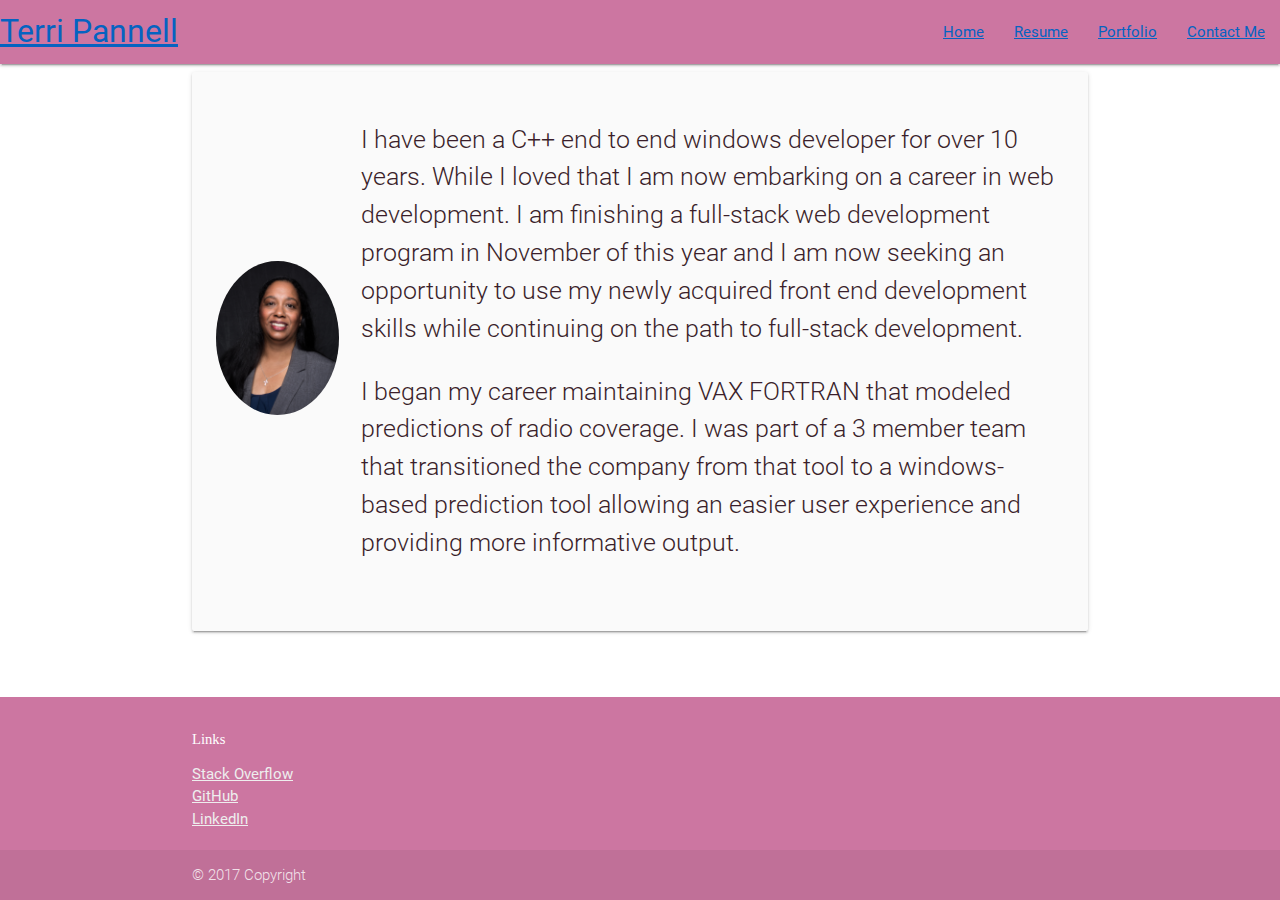
<file: index.html>
<!DOCTYPE html>
  <html>
    <head>
      <!--Import Google Icon Font-->
      <link href="https://fonts.googleapis.com/icon?family=Material+Icons" rel="stylesheet">
      <!--Import materialize.css-->
      <link type="text/css" rel="stylesheet" href="css/materialize.min.css"  media="screen,projection"/>
      <link type="text/css" rel="stylesheet" href="css/styles.css">

      <!--Let browser know website is optimized for mobile-->
      <meta name="viewport" content="width=device-width, initial-scale=1.0"/>
    </head>

    <body>
        <nav>
            <div class="nav-wrapper">
                <a href="#" class="brand-logo">Terri Pannell</a>
                <ul id="nav-mobile" class="right hide-on-med-and-down">
                    <li><a href="#">Home</a></li>
                    <li><a href="about.html">Resume</a></li>
                    <li><a href="portfolio.html">Portfolio</a></li>
                    <li><a href="contact.html">Contact Me</a></li>
                </ul>
            </div>
        </nav>
        <div class="container">

            <div class="col s12 m8 offset-m2 l6 offset-l3">
                <div class="card-panel grey lighten-5 z-depth-1">
                    <div class="row valign-wrapper">
                    <div class="col s2">
                        <img src="images/D05A7702.jpg" alt="" class="circle responsive-img"> 
                    </div>
                    <div class="col s10">
                        <span class="flow-text">
                        <p>I have been a C++ end to end windows developer for over 10 years.  While I loved that I am now embarking on a career
                        in web development.  I am finishing a full-stack web development program in November of this year and I am now seeking
                        an opportunity to use my newly acquired front end development skills while continuing on the path to full-stack development.</p>
                        <p>I began my career maintaining VAX FORTRAN that modeled predictions of radio coverage.  I was part of a 3 member team
                            that transitioned the company from that tool to a windows-based prediction tool allowing an easier user experience 
                            and providing more informative output.</p>
                        </span>
                    </div>
                </div>
            </div>
        </div>
    </div>
        <footer class="page-footer">
            <div class="container">
                <div class="row">
                    <div class="col s12">
                        <h5 class="white-text">Links</h5>
                        <ul>
                            <li><a class="grey-text text-lighten-3" href="https://stackoverflow.com/users/7949064/terri-pannell">Stack Overflow</a></li>
                            <li><a class="grey-text text-lighten-3" href="https://github.com/tbphokie">GitHub</a></li>
                            <li><a class="grey-text text-lighten-3" href="https://www.linkedin.com/in/terri-pannell/">LinkedIn</a></li>
                        </ul>
                    </div>
                </div>
            </div>
            <div class="footer-copyright">
                <div class="container">
                © 2017 Copyright
            </div>
        </footer>

      <!--Import jQuery before materialize.js-->
      <script type="text/javascript" src="https://code.jquery.com/jquery-3.2.1.min.js"></script>
      <script type="text/javascript" src="js/materialize.min.js"></script>
    </body>
  </html>
</file>
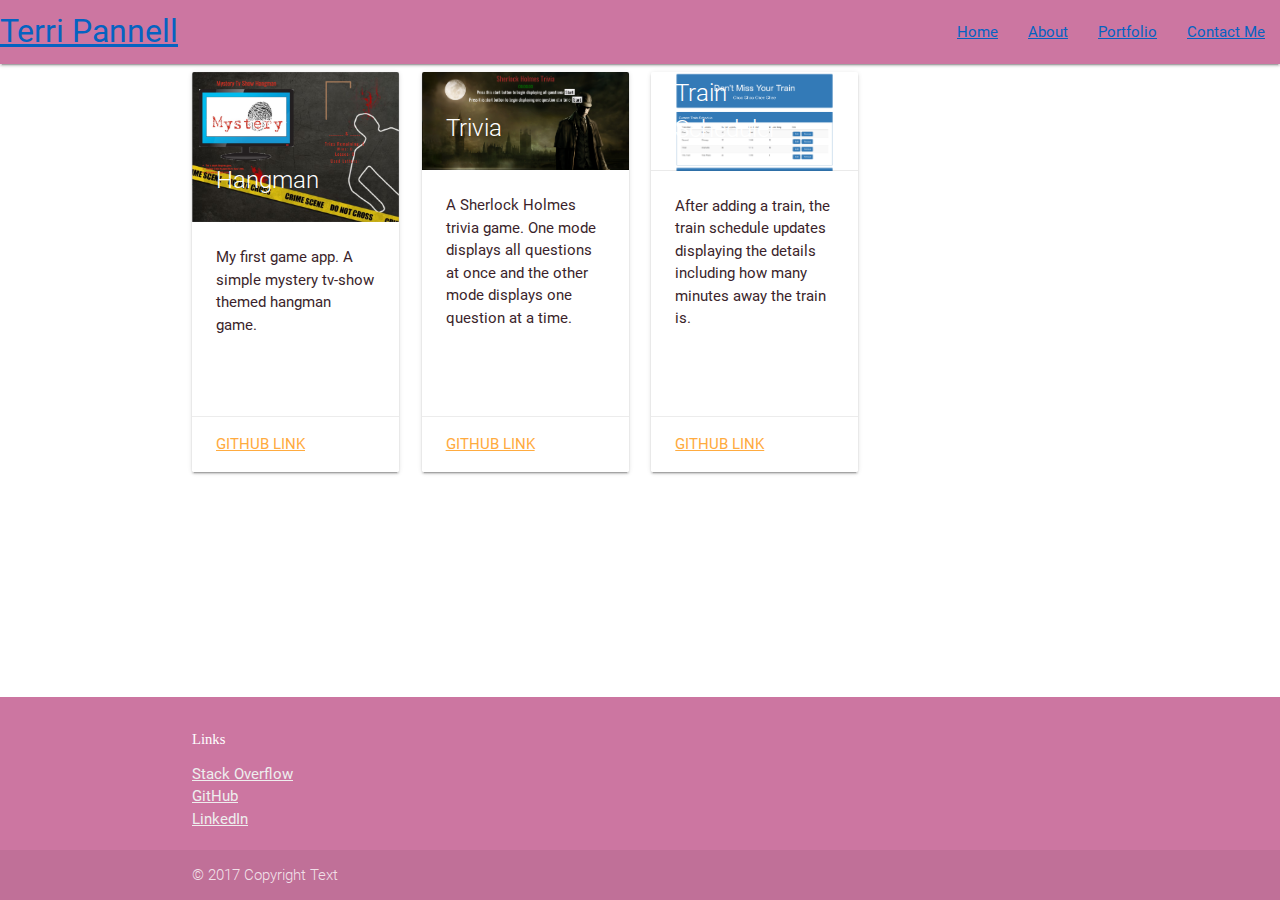
<file: portfolio.html>
<!DOCTYPE html>
<html>
  <head>
    <!--Import Google Icon Font-->
    <link href="https://fonts.googleapis.com/icon?family=Material+Icons" rel="stylesheet">
    <!--Import materialize.css-->
    <link type="text/css" rel="stylesheet" href="css/materialize.min.css"  media="screen,projection"/>
    <link type="text/css" rel="stylesheet" href="css/styles.css">

    <!--Let browser know website is optimized for mobile-->
    <meta name="viewport" content="width=device-width, initial-scale=1.0"/>
  </head>

    <body>
        <nav>
            <div class="nav-wrapper">
                <a href="#" class="brand-logo">Terri Pannell</a>
                <ul id="nav-mobile" class="right hide-on-med-and-down">
                    <li><a href="index.html">Home</a></li>
                    <li><a href="about.html">About</a></li>
                    <li><a href="#">Portfolio</a></li>
                    <li><a href="contact.html">Contact Me</a></li>
                </ul>
            </div>
         </nav>
      <div class="container">
      <div class="row">
        <div class="col s12 m4 l3">
          <div class="card medium">
            <div class="card-image">
              <img class="responsive-img" src="images/MyHangman.png">
              <span class="card-title">Hangman</span>
            </div>
            <div class="card-content">
              <p>My first game app.  A simple mystery tv-show themed hangman game.</p>
            </div>
            <div class="card-action">
              <a href="https://tbphokie.github.io/Hangman-Game/">Github Link</a>
            </div>
          </div>
        </div>
        <div class="col s12 m4 l3">
            <div class="card medium">
              <div class="card-image">
                <img class="responsive-img" src="images/MyTriviaGame.png">
                <span class="card-title">Trivia</span>
              </div>
              <div class="card-content">
                <p>A Sherlock Holmes trivia game.  One mode displays all questions at once and the other mode displays one question at a time.</p>
              </div>
              <div class="card-action">
                <a href="https://tbphokie.github.io/TriviaGame/">Github Link</a>
              </div>
            </div>
          </div>

          <div class="col s12 m4 l3">
            <div class="card medium">
              <div class="card-image">
                <img class="responsive-img" src="images/MyTrainScheduler.png">
                <span class="card-title">Train Scheduler</span>
              </div>
              <div class="card-content">
                <p>After adding a train, the train schedule updates displaying the details including how many minutes away the train is.</p>
              </div>
              <div class="card-action">
                <a href="https://tbphokie.github.io/Train_Scheduler/">Github Link</a>
              </div>
            </div>
          </div>
      </div>
    </div>
      <footer class="page-footer">
          <div class="container">
              <div class="row">
                  <div class="col s12">
                      <h5 class="white-text">Links</h5>
                      <ul>
                        <li><a class="grey-text text-lighten-3" href="https://stackoverflow.com/users/7949064/terri-pannell">Stack Overflow</a></li>
                        <li><a class="grey-text text-lighten-3" href="https://github.com/tbphokie">GitHub</a></li>
                        <li><a class="grey-text text-lighten-3" href="https://www.linkedin.com/in/terri-pannell/">LinkedIn</a></li>
                  </ul>
                  </div>
              </div>
          </div>
          <div class="footer-copyright">
              <div class="container">
              © 2017 Copyright Text
          </div>
      </footer>
    <!--Import jQuery before materialize.js-->
    <script type="text/javascript" src="https://code.jquery.com/jquery-3.2.1.min.js"></script>
    <script type="text/javascript" src="js/materialize.min.js"></script>
  </body>
</html>
</file>
<file: css/styles.css>
html, body {
    display: flex;
    min-height: 100vh;
	flex-direction: column;
	height: 100%;
  }

  main {
	flex: 1 0 auto;
	height: 100%;
  }

  .nav-wrapper {
    background-color: #CC76A1 !important;
  }

  html{
    color: #3B1F2B !important;      
  }


  .secondary-content.material-icons {
    background-color: #CC76A1 !important;
  }
  
  .btn {
    background-color: #3B1F2B !important;
  }

  .page-footer {
	background-color: #CC76A1 !important;
	position: fixed;
	bottom: 0;
	width: 100%;

  }

  .btn-floating {
    background-color: #3B1F2B !important;
  }       
 
  .dropdown-content>li>a {
    background-color: #CC76A1 !important;
  }  

  .input-field>label {
    color: #847577 !important;
  }

/* Below is to display the html version of my resume properly */
 /* Font Definitions */
 @font-face
	{font-family:Wingdings;
	panose-1:5 0 0 0 0 0 0 0 0 0;
	mso-font-charset:2;
	mso-generic-font-family:auto;
	mso-font-pitch:variable;
	mso-font-signature:0 268435456 0 0 -2147483648 0;}
@font-face
	{font-family:"Cambria Math";
	panose-1:2 4 5 3 5 4 6 3 2 4;
	mso-font-charset:0;
	mso-generic-font-family:roman;
	mso-font-pitch:variable;
	mso-font-signature:-536869121 1107305727 33554432 0 415 0;}
@font-face
	{font-family:Calibri;
	panose-1:2 15 5 2 2 2 4 3 2 4;
	mso-font-charset:0;
	mso-generic-font-family:swiss;
	mso-font-pitch:variable;
	mso-font-signature:-536859905 -1073732485 9 0 511 0;}
@font-face
	{font-family:Cambria;
	panose-1:2 4 5 3 5 4 6 3 2 4;
	mso-font-charset:0;
	mso-generic-font-family:roman;
	mso-font-pitch:variable;
	mso-font-signature:-536869121 1073743103 0 0 415 0;}
@font-face
	{font-family:Georgia;
	panose-1:2 4 5 2 5 4 5 2 3 3;
	mso-font-charset:0;
	mso-generic-font-family:roman;
	mso-font-pitch:variable;
	mso-font-signature:647 0 0 0 159 0;}
@font-face
	{font-family:Roboto;
	mso-font-alt:Arial;
	mso-font-charset:0;
	mso-generic-font-family:auto;
	mso-font-pitch:auto;
	mso-font-signature:0 0 0 0 0 0;}
 /* Style Definitions */
 p.MsoNormal, li.MsoNormal, div.MsoNormal
	{mso-style-unhide:no;
	mso-style-parent:"";
	margin:0in;
	margin-bottom:.0001pt;
	mso-pagination:widow-orphan;
	font-size:12.0pt;
	font-family:"Cambria",serif;
	mso-fareast-font-family:Cambria;
	mso-bidi-font-family:Cambria;
	color:black;}
h1
	{mso-style-unhide:no;
	mso-style-next:Normal;
	margin-top:24.0pt;
	margin-right:0in;
	margin-bottom:6.0pt;
	margin-left:0in;
	mso-pagination:widow-orphan lines-together;
	page-break-after:avoid;
	mso-outline-level:1;
	font-size:24.0pt;
	font-family:"Cambria",serif;
	color:black;
	mso-font-kerning:0pt;
	mso-bidi-font-weight:normal;}
h2
	{mso-style-unhide:no;
	mso-style-next:Normal;
	margin-top:.25in;
	margin-right:0in;
	margin-bottom:4.0pt;
	margin-left:0in;
	mso-pagination:widow-orphan lines-together;
	page-break-after:avoid;
	mso-outline-level:2;
	font-size:18.0pt;
	font-family:"Cambria",serif;
	color:black;
	mso-bidi-font-weight:normal;}
h3
	{mso-style-unhide:no;
	mso-style-next:Normal;
	margin-top:14.0pt;
	margin-right:0in;
	margin-bottom:4.0pt;
	margin-left:0in;
	mso-pagination:widow-orphan lines-together;
	page-break-after:avoid;
	mso-outline-level:3;
	font-size:14.0pt;
	font-family:"Cambria",serif;
	color:black;
	mso-bidi-font-weight:normal;}
h4
	{mso-style-unhide:no;
	mso-style-next:Normal;
	margin-top:12.0pt;
	margin-right:0in;
	margin-bottom:2.0pt;
	margin-left:0in;
	mso-pagination:widow-orphan lines-together;
	page-break-after:avoid;
	mso-outline-level:4;
	font-size:12.0pt;
	font-family:"Cambria",serif;
	color:black;
	mso-bidi-font-weight:normal;}
h5
	{mso-style-unhide:no;
	mso-style-next:Normal;
	margin-top:11.0pt;
	margin-right:0in;
	margin-bottom:2.0pt;
	margin-left:0in;
	mso-pagination:widow-orphan lines-together;
	page-break-after:avoid;
	mso-outline-level:5;
	font-size:11.0pt;
	font-family:"Cambria",serif;
	color:black;
	mso-bidi-font-weight:normal;}
h6
	{mso-style-unhide:no;
	mso-style-next:Normal;
	margin-top:10.0pt;
	margin-right:0in;
	margin-bottom:2.0pt;
	margin-left:0in;
	mso-pagination:widow-orphan lines-together;
	page-break-after:avoid;
	mso-outline-level:6;
	font-size:10.0pt;
	font-family:"Cambria",serif;
	color:black;
	mso-bidi-font-weight:normal;}
p.MsoHeader, li.MsoHeader, div.MsoHeader
	{mso-style-priority:99;
	mso-style-link:"Header Char";
	margin:0in;
	margin-bottom:.0001pt;
	mso-pagination:widow-orphan;
	tab-stops:center 3.25in right 6.5in;
	font-size:12.0pt;
	font-family:"Cambria",serif;
	mso-fareast-font-family:Cambria;
	mso-bidi-font-family:Cambria;
	color:black;}
p.MsoFooter, li.MsoFooter, div.MsoFooter
	{mso-style-priority:99;
	mso-style-link:"Footer Char";
	margin:0in;
	margin-bottom:.0001pt;
	mso-pagination:widow-orphan;
	tab-stops:center 3.25in right 6.5in;
	font-size:12.0pt;
	font-family:"Cambria",serif;
	mso-fareast-font-family:Cambria;
	mso-bidi-font-family:Cambria;
	color:black;}
p.MsoTitle, li.MsoTitle, div.MsoTitle
	{mso-style-unhide:no;
	mso-style-next:Normal;
	margin-top:24.0pt;
	margin-right:0in;
	margin-bottom:6.0pt;
	margin-left:0in;
	mso-pagination:widow-orphan lines-together;
	page-break-after:avoid;
	font-size:36.0pt;
	font-family:"Cambria",serif;
	mso-fareast-font-family:Cambria;
	mso-bidi-font-family:Cambria;
	color:black;
	font-weight:bold;
	mso-bidi-font-weight:normal;}
p.MsoSubtitle, li.MsoSubtitle, div.MsoSubtitle
	{mso-style-unhide:no;
	mso-style-next:Normal;
	margin-top:.25in;
	margin-right:0in;
	margin-bottom:4.0pt;
	margin-left:0in;
	mso-pagination:widow-orphan lines-together;
	page-break-after:avoid;
	font-size:24.0pt;
	font-family:"Georgia",serif;
	mso-fareast-font-family:Georgia;
	mso-bidi-font-family:Georgia;
	color:#666666;
	font-style:italic;
	mso-bidi-font-style:normal;}
a:link, span.MsoHyperlink
	{mso-style-priority:99;
	color:#0563C1;
	mso-themecolor:hyperlink;
	text-decoration:underline;
	text-underline:single;}
a:visited, span.MsoHyperlinkFollowed
	{mso-style-noshow:yes;
	mso-style-priority:99;
	color:#954F72;
	mso-themecolor:followedhyperlink;
	text-decoration:underline;
	text-underline:single;}
p.MsoListParagraph, li.MsoListParagraph, div.MsoListParagraph
	{mso-style-priority:34;
	mso-style-unhide:no;
	mso-style-qformat:yes;
	margin-top:0in;
	margin-right:0in;
	margin-bottom:0in;
	margin-left:.5in;
	margin-bottom:.0001pt;
	mso-add-space:auto;
	mso-pagination:widow-orphan;
	font-size:12.0pt;
	font-family:"Cambria",serif;
	mso-fareast-font-family:Cambria;
	mso-bidi-font-family:Cambria;
	color:black;}
p.MsoListParagraphCxSpFirst, li.MsoListParagraphCxSpFirst, div.MsoListParagraphCxSpFirst
	{mso-style-priority:34;
	mso-style-unhide:no;
	mso-style-qformat:yes;
	mso-style-type:export-only;
	margin-top:0in;
	margin-right:0in;
	margin-bottom:0in;
	margin-left:.5in;
	margin-bottom:.0001pt;
	mso-add-space:auto;
	mso-pagination:widow-orphan;
	font-size:12.0pt;
	font-family:"Cambria",serif;
	mso-fareast-font-family:Cambria;
	mso-bidi-font-family:Cambria;
	color:black;}
p.MsoListParagraphCxSpMiddle, li.MsoListParagraphCxSpMiddle, div.MsoListParagraphCxSpMiddle
	{mso-style-priority:34;
	mso-style-unhide:no;
	mso-style-qformat:yes;
	mso-style-type:export-only;
	margin-top:0in;
	margin-right:0in;
	margin-bottom:0in;
	margin-left:.5in;
	margin-bottom:.0001pt;
	mso-add-space:auto;
	mso-pagination:widow-orphan;
	font-size:12.0pt;
	font-family:"Cambria",serif;
	mso-fareast-font-family:Cambria;
	mso-bidi-font-family:Cambria;
	color:black;}
p.MsoListParagraphCxSpLast, li.MsoListParagraphCxSpLast, div.MsoListParagraphCxSpLast
	{mso-style-priority:34;
	mso-style-unhide:no;
	mso-style-qformat:yes;
	mso-style-type:export-only;
	margin-top:0in;
	margin-right:0in;
	margin-bottom:0in;
	margin-left:.5in;
	margin-bottom:.0001pt;
	mso-add-space:auto;
	mso-pagination:widow-orphan;
	font-size:12.0pt;
	font-family:"Cambria",serif;
	mso-fareast-font-family:Cambria;
	mso-bidi-font-family:Cambria;
	color:black;}
span.HeaderChar
	{mso-style-name:"Header Char";
	mso-style-priority:99;
	mso-style-unhide:no;
	mso-style-locked:yes;
	mso-style-link:Header;}
span.FooterChar
	{mso-style-name:"Footer Char";
	mso-style-priority:99;
	mso-style-unhide:no;
	mso-style-locked:yes;
	mso-style-link:Footer;}
span.SpellE
	{mso-style-name:"";
	mso-spl-e:yes;}
.MsoChpDefault
	{mso-style-type:export-only;
	mso-default-props:yes;
	font-size:12.0pt;
	mso-ansi-font-size:12.0pt;
	mso-bidi-font-size:12.0pt;
	font-family:"Cambria",serif;
	mso-ascii-font-family:Cambria;
	mso-fareast-font-family:Cambria;
	mso-hansi-font-family:Cambria;
	mso-bidi-font-family:Cambria;
	color:black;}
.MsoPapDefault
	{mso-style-type:export-only;}
 /* Page Definitions */
 @page
	{mso-footnote-separator:url("TerriPannellResume_files/header.htm") fs;
	mso-footnote-continuation-separator:url("TerriPannellResume_files/header.htm") fcs;
	mso-endnote-separator:url("TerriPannellResume_files/header.htm") es;
	mso-endnote-continuation-separator:url("TerriPannellResume_files/header.htm") ecs;}
@page WordSection1
	{size:8.5in 11.0in;
	margin:1.0in 1.0in 1.0in 1.0in;
	mso-header-margin:0in;
	mso-footer-margin:.5in;
	mso-page-numbers:1;
	mso-header:url("TerriPannellResume_files/header.htm") h1;
	mso-footer:url("TerriPannellResume_files/header.htm") f1;
	mso-paper-source:0;}
div.WordSection1
	{page:WordSection1;}
 /* List Definitions */
 @list l0
	{mso-list-id:14042011;
	mso-list-template-ids:-1880748376;}
@list l0:level1
	{mso-level-number-format:bullet;
	mso-level-text:\25CF;
	mso-level-tab-stop:none;
	mso-level-number-position:left;
	text-indent:.25in;
	mso-ascii-font-family:Arial;
	mso-fareast-font-family:Arial;
	mso-hansi-font-family:Arial;
	mso-bidi-font-family:Arial;}
@list l0:level2
	{mso-level-number-format:bullet;
	mso-level-text:o;
	mso-level-tab-stop:none;
	mso-level-number-position:left;
	text-indent:.75in;
	mso-ascii-font-family:Arial;
	mso-fareast-font-family:Arial;
	mso-hansi-font-family:Arial;
	mso-bidi-font-family:Arial;}
@list l0:level3
	{mso-level-number-format:bullet;
	mso-level-text:\25AA;
	mso-level-tab-stop:none;
	mso-level-number-position:left;
	text-indent:1.25in;
	mso-ascii-font-family:Arial;
	mso-fareast-font-family:Arial;
	mso-hansi-font-family:Arial;
	mso-bidi-font-family:Arial;}
@list l0:level4
	{mso-level-number-format:bullet;
	mso-level-text:\25CF;
	mso-level-tab-stop:none;
	mso-level-number-position:left;
	text-indent:1.75in;
	mso-ascii-font-family:Arial;
	mso-fareast-font-family:Arial;
	mso-hansi-font-family:Arial;
	mso-bidi-font-family:Arial;}
@list l0:level5
	{mso-level-number-format:bullet;
	mso-level-text:o;
	mso-level-tab-stop:none;
	mso-level-number-position:left;
	text-indent:2.25in;
	mso-ascii-font-family:Arial;
	mso-fareast-font-family:Arial;
	mso-hansi-font-family:Arial;
	mso-bidi-font-family:Arial;}
@list l0:level6
	{mso-level-number-format:bullet;
	mso-level-text:\25AA;
	mso-level-tab-stop:none;
	mso-level-number-position:left;
	text-indent:2.75in;
	mso-ascii-font-family:Arial;
	mso-fareast-font-family:Arial;
	mso-hansi-font-family:Arial;
	mso-bidi-font-family:Arial;}
@list l0:level7
	{mso-level-number-format:bullet;
	mso-level-text:\25CF;
	mso-level-tab-stop:none;
	mso-level-number-position:left;
	text-indent:3.25in;
	mso-ascii-font-family:Arial;
	mso-fareast-font-family:Arial;
	mso-hansi-font-family:Arial;
	mso-bidi-font-family:Arial;}
@list l0:level8
	{mso-level-number-format:bullet;
	mso-level-text:o;
	mso-level-tab-stop:none;
	mso-level-number-position:left;
	text-indent:3.75in;
	mso-ascii-font-family:Arial;
	mso-fareast-font-family:Arial;
	mso-hansi-font-family:Arial;
	mso-bidi-font-family:Arial;}
@list l0:level9
	{mso-level-number-format:bullet;
	mso-level-text:\25AA;
	mso-level-tab-stop:none;
	mso-level-number-position:left;
	text-indent:4.25in;
	mso-ascii-font-family:Arial;
	mso-fareast-font-family:Arial;
	mso-hansi-font-family:Arial;
	mso-bidi-font-family:Arial;}
@list l1
	{mso-list-id:142939777;
	mso-list-type:hybrid;
	mso-list-template-ids:618036496 67698689 67698691 67698693 67698689 67698691 67698693 67698689 67698691 67698693;}
@list l1:level1
	{mso-level-number-format:bullet;
	mso-level-text:\F0B7;
	mso-level-tab-stop:none;
	mso-level-number-position:left;
	text-indent:-.25in;
	font-family:Symbol;}
@list l1:level2
	{mso-level-number-format:bullet;
	mso-level-text:o;
	mso-level-tab-stop:none;
	mso-level-number-position:left;
	text-indent:-.25in;
	font-family:"Courier New";}
@list l1:level3
	{mso-level-number-format:bullet;
	mso-level-text:\F0A7;
	mso-level-tab-stop:none;
	mso-level-number-position:left;
	text-indent:-.25in;
	font-family:Wingdings;}
@list l1:level4
	{mso-level-number-format:bullet;
	mso-level-text:\F0B7;
	mso-level-tab-stop:none;
	mso-level-number-position:left;
	text-indent:-.25in;
	font-family:Symbol;}
@list l1:level5
	{mso-level-number-format:bullet;
	mso-level-text:o;
	mso-level-tab-stop:none;
	mso-level-number-position:left;
	text-indent:-.25in;
	font-family:"Courier New";}
@list l1:level6
	{mso-level-number-format:bullet;
	mso-level-text:\F0A7;
	mso-level-tab-stop:none;
	mso-level-number-position:left;
	text-indent:-.25in;
	font-family:Wingdings;}
@list l1:level7
	{mso-level-number-format:bullet;
	mso-level-text:\F0B7;
	mso-level-tab-stop:none;
	mso-level-number-position:left;
	text-indent:-.25in;
	font-family:Symbol;}
@list l1:level8
	{mso-level-number-format:bullet;
	mso-level-text:o;
	mso-level-tab-stop:none;
	mso-level-number-position:left;
	text-indent:-.25in;
	font-family:"Courier New";}
@list l1:level9
	{mso-level-number-format:bullet;
	mso-level-text:\F0A7;
	mso-level-tab-stop:none;
	mso-level-number-position:left;
	text-indent:-.25in;
	font-family:Wingdings;}
@list l2
	{mso-list-id:274750022;
	mso-list-template-ids:-641948106;}
@list l2:level1
	{mso-level-number-format:bullet;
	mso-level-text:\25CF;
	mso-level-tab-stop:none;
	mso-level-number-position:left;
	text-indent:-.25in;
	mso-ascii-font-family:Arial;
	mso-fareast-font-family:Arial;
	mso-hansi-font-family:Arial;
	mso-bidi-font-family:Arial;}
@list l2:level2
	{mso-level-number-format:bullet;
	mso-level-text:o;
	mso-level-tab-stop:none;
	mso-level-number-position:left;
	text-indent:-.25in;
	mso-ascii-font-family:Arial;
	mso-fareast-font-family:Arial;
	mso-hansi-font-family:Arial;
	mso-bidi-font-family:Arial;}
@list l2:level3
	{mso-level-number-format:bullet;
	mso-level-text:\25AA;
	mso-level-tab-stop:none;
	mso-level-number-position:left;
	text-indent:-.25in;
	mso-ascii-font-family:Arial;
	mso-fareast-font-family:Arial;
	mso-hansi-font-family:Arial;
	mso-bidi-font-family:Arial;}
@list l2:level4
	{mso-level-number-format:bullet;
	mso-level-text:\25CF;
	mso-level-tab-stop:none;
	mso-level-number-position:left;
	text-indent:-.25in;
	mso-ascii-font-family:Arial;
	mso-fareast-font-family:Arial;
	mso-hansi-font-family:Arial;
	mso-bidi-font-family:Arial;}
@list l2:level5
	{mso-level-number-format:bullet;
	mso-level-text:o;
	mso-level-tab-stop:none;
	mso-level-number-position:left;
	text-indent:-.25in;
	mso-ascii-font-family:Arial;
	mso-fareast-font-family:Arial;
	mso-hansi-font-family:Arial;
	mso-bidi-font-family:Arial;}
@list l2:level6
	{mso-level-number-format:bullet;
	mso-level-text:\25AA;
	mso-level-tab-stop:none;
	mso-level-number-position:left;
	text-indent:-.25in;
	mso-ascii-font-family:Arial;
	mso-fareast-font-family:Arial;
	mso-hansi-font-family:Arial;
	mso-bidi-font-family:Arial;}
@list l2:level7
	{mso-level-number-format:bullet;
	mso-level-text:\25CF;
	mso-level-tab-stop:none;
	mso-level-number-position:left;
	text-indent:-.25in;
	mso-ascii-font-family:Arial;
	mso-fareast-font-family:Arial;
	mso-hansi-font-family:Arial;
	mso-bidi-font-family:Arial;}
@list l2:level8
	{mso-level-number-format:bullet;
	mso-level-text:o;
	mso-level-tab-stop:none;
	mso-level-number-position:left;
	text-indent:-.25in;
	mso-ascii-font-family:Arial;
	mso-fareast-font-family:Arial;
	mso-hansi-font-family:Arial;
	mso-bidi-font-family:Arial;}
@list l2:level9
	{mso-level-number-format:bullet;
	mso-level-text:\25AA;
	mso-level-tab-stop:none;
	mso-level-number-position:left;
	text-indent:-.25in;
	mso-ascii-font-family:Arial;
	mso-fareast-font-family:Arial;
	mso-hansi-font-family:Arial;
	mso-bidi-font-family:Arial;}
@list l3
	{mso-list-id:580414098;
	mso-list-type:hybrid;
	mso-list-template-ids:1308676874 67698689 67698691 67698693 67698689 67698691 67698693 67698689 67698691 67698693;}
@list l3:level1
	{mso-level-number-format:bullet;
	mso-level-text:\F0B7;
	mso-level-tab-stop:none;
	mso-level-number-position:left;
	text-indent:-.25in;
	font-family:Symbol;}
@list l3:level2
	{mso-level-number-format:bullet;
	mso-level-text:o;
	mso-level-tab-stop:none;
	mso-level-number-position:left;
	text-indent:-.25in;
	font-family:"Courier New";}
@list l3:level3
	{mso-level-number-format:bullet;
	mso-level-text:\F0A7;
	mso-level-tab-stop:none;
	mso-level-number-position:left;
	text-indent:-.25in;
	font-family:Wingdings;}
@list l3:level4
	{mso-level-number-format:bullet;
	mso-level-text:\F0B7;
	mso-level-tab-stop:none;
	mso-level-number-position:left;
	text-indent:-.25in;
	font-family:Symbol;}
@list l3:level5
	{mso-level-number-format:bullet;
	mso-level-text:o;
	mso-level-tab-stop:none;
	mso-level-number-position:left;
	text-indent:-.25in;
	font-family:"Courier New";}
@list l3:level6
	{mso-level-number-format:bullet;
	mso-level-text:\F0A7;
	mso-level-tab-stop:none;
	mso-level-number-position:left;
	text-indent:-.25in;
	font-family:Wingdings;}
@list l3:level7
	{mso-level-number-format:bullet;
	mso-level-text:\F0B7;
	mso-level-tab-stop:none;
	mso-level-number-position:left;
	text-indent:-.25in;
	font-family:Symbol;}
@list l3:level8
	{mso-level-number-format:bullet;
	mso-level-text:o;
	mso-level-tab-stop:none;
	mso-level-number-position:left;
	text-indent:-.25in;
	font-family:"Courier New";}
@list l3:level9
	{mso-level-number-format:bullet;
	mso-level-text:\F0A7;
	mso-level-tab-stop:none;
	mso-level-number-position:left;
	text-indent:-.25in;
	font-family:Wingdings;}
@list l4
	{mso-list-id:805271910;
	mso-list-template-ids:1017825840;}
@list l4:level1
	{mso-level-number-format:bullet;
	mso-level-text:\25CF;
	mso-level-tab-stop:none;
	mso-level-number-position:left;
	text-indent:-.25in;
	mso-ascii-font-family:Arial;
	mso-fareast-font-family:Arial;
	mso-hansi-font-family:Arial;
	mso-bidi-font-family:Arial;}
@list l4:level2
	{mso-level-number-format:bullet;
	mso-level-text:o;
	mso-level-tab-stop:none;
	mso-level-number-position:left;
	text-indent:-.25in;
	mso-ascii-font-family:Arial;
	mso-fareast-font-family:Arial;
	mso-hansi-font-family:Arial;
	mso-bidi-font-family:Arial;}
@list l4:level3
	{mso-level-number-format:bullet;
	mso-level-text:\25AA;
	mso-level-tab-stop:none;
	mso-level-number-position:left;
	text-indent:-.25in;
	mso-ascii-font-family:Arial;
	mso-fareast-font-family:Arial;
	mso-hansi-font-family:Arial;
	mso-bidi-font-family:Arial;}
@list l4:level4
	{mso-level-number-format:bullet;
	mso-level-text:\25CF;
	mso-level-tab-stop:none;
	mso-level-number-position:left;
	text-indent:-.25in;
	mso-ascii-font-family:Arial;
	mso-fareast-font-family:Arial;
	mso-hansi-font-family:Arial;
	mso-bidi-font-family:Arial;}
@list l4:level5
	{mso-level-number-format:bullet;
	mso-level-text:o;
	mso-level-tab-stop:none;
	mso-level-number-position:left;
	text-indent:-.25in;
	mso-ascii-font-family:Arial;
	mso-fareast-font-family:Arial;
	mso-hansi-font-family:Arial;
	mso-bidi-font-family:Arial;}
@list l4:level6
	{mso-level-number-format:bullet;
	mso-level-text:\25AA;
	mso-level-tab-stop:none;
	mso-level-number-position:left;
	text-indent:-.25in;
	mso-ascii-font-family:Arial;
	mso-fareast-font-family:Arial;
	mso-hansi-font-family:Arial;
	mso-bidi-font-family:Arial;}
@list l4:level7
	{mso-level-number-format:bullet;
	mso-level-text:\25CF;
	mso-level-tab-stop:none;
	mso-level-number-position:left;
	text-indent:-.25in;
	mso-ascii-font-family:Arial;
	mso-fareast-font-family:Arial;
	mso-hansi-font-family:Arial;
	mso-bidi-font-family:Arial;}
@list l4:level8
	{mso-level-number-format:bullet;
	mso-level-text:o;
	mso-level-tab-stop:none;
	mso-level-number-position:left;
	text-indent:-.25in;
	mso-ascii-font-family:Arial;
	mso-fareast-font-family:Arial;
	mso-hansi-font-family:Arial;
	mso-bidi-font-family:Arial;}
@list l4:level9
	{mso-level-number-format:bullet;
	mso-level-text:\25AA;
	mso-level-tab-stop:none;
	mso-level-number-position:left;
	text-indent:-.25in;
	mso-ascii-font-family:Arial;
	mso-fareast-font-family:Arial;
	mso-hansi-font-family:Arial;
	mso-bidi-font-family:Arial;}
@list l5
	{mso-list-id:899636619;
	mso-list-template-ids:-783934708;}
@list l5:level1
	{mso-level-number-format:bullet;
	mso-level-text:\25CF;
	mso-level-tab-stop:none;
	mso-level-number-position:left;
	text-indent:-.25in;
	mso-ascii-font-family:Arial;
	mso-fareast-font-family:Arial;
	mso-hansi-font-family:Arial;
	mso-bidi-font-family:Arial;}
@list l5:level2
	{mso-level-number-format:bullet;
	mso-level-text:o;
	mso-level-tab-stop:none;
	mso-level-number-position:left;
	text-indent:-.25in;
	mso-ascii-font-family:Arial;
	mso-fareast-font-family:Arial;
	mso-hansi-font-family:Arial;
	mso-bidi-font-family:Arial;}
@list l5:level3
	{mso-level-number-format:bullet;
	mso-level-text:\25AA;
	mso-level-tab-stop:none;
	mso-level-number-position:left;
	text-indent:-.25in;
	mso-ascii-font-family:Arial;
	mso-fareast-font-family:Arial;
	mso-hansi-font-family:Arial;
	mso-bidi-font-family:Arial;}
@list l5:level4
	{mso-level-number-format:bullet;
	mso-level-text:\25CF;
	mso-level-tab-stop:none;
	mso-level-number-position:left;
	text-indent:-.25in;
	mso-ascii-font-family:Arial;
	mso-fareast-font-family:Arial;
	mso-hansi-font-family:Arial;
	mso-bidi-font-family:Arial;}
@list l5:level5
	{mso-level-number-format:bullet;
	mso-level-text:o;
	mso-level-tab-stop:none;
	mso-level-number-position:left;
	text-indent:-.25in;
	mso-ascii-font-family:Arial;
	mso-fareast-font-family:Arial;
	mso-hansi-font-family:Arial;
	mso-bidi-font-family:Arial;}
@list l5:level6
	{mso-level-number-format:bullet;
	mso-level-text:\25AA;
	mso-level-tab-stop:none;
	mso-level-number-position:left;
	text-indent:-.25in;
	mso-ascii-font-family:Arial;
	mso-fareast-font-family:Arial;
	mso-hansi-font-family:Arial;
	mso-bidi-font-family:Arial;}
@list l5:level7
	{mso-level-number-format:bullet;
	mso-level-text:\25CF;
	mso-level-tab-stop:none;
	mso-level-number-position:left;
	text-indent:-.25in;
	mso-ascii-font-family:Arial;
	mso-fareast-font-family:Arial;
	mso-hansi-font-family:Arial;
	mso-bidi-font-family:Arial;}
@list l5:level8
	{mso-level-number-format:bullet;
	mso-level-text:o;
	mso-level-tab-stop:none;
	mso-level-number-position:left;
	text-indent:-.25in;
	mso-ascii-font-family:Arial;
	mso-fareast-font-family:Arial;
	mso-hansi-font-family:Arial;
	mso-bidi-font-family:Arial;}
@list l5:level9
	{mso-level-number-format:bullet;
	mso-level-text:\25AA;
	mso-level-tab-stop:none;
	mso-level-number-position:left;
	text-indent:-.25in;
	mso-ascii-font-family:Arial;
	mso-fareast-font-family:Arial;
	mso-hansi-font-family:Arial;
	mso-bidi-font-family:Arial;}
@list l6
	{mso-list-id:1987274116;
	mso-list-template-ids:2093366460;}
@list l6:level1
	{mso-level-number-format:bullet;
	mso-level-text:\25CF;
	mso-level-tab-stop:none;
	mso-level-number-position:left;
	text-indent:-.25in;
	mso-ascii-font-family:Arial;
	mso-fareast-font-family:Arial;
	mso-hansi-font-family:Arial;
	mso-bidi-font-family:Arial;}
@list l6:level2
	{mso-level-number-format:bullet;
	mso-level-text:o;
	mso-level-tab-stop:none;
	mso-level-number-position:left;
	text-indent:-.25in;
	mso-ascii-font-family:Arial;
	mso-fareast-font-family:Arial;
	mso-hansi-font-family:Arial;
	mso-bidi-font-family:Arial;}
@list l6:level3
	{mso-level-number-format:bullet;
	mso-level-text:\25AA;
	mso-level-tab-stop:none;
	mso-level-number-position:left;
	text-indent:-.25in;
	mso-ascii-font-family:Arial;
	mso-fareast-font-family:Arial;
	mso-hansi-font-family:Arial;
	mso-bidi-font-family:Arial;}
@list l6:level4
	{mso-level-number-format:bullet;
	mso-level-text:\25CF;
	mso-level-tab-stop:none;
	mso-level-number-position:left;
	text-indent:-.25in;
	mso-ascii-font-family:Arial;
	mso-fareast-font-family:Arial;
	mso-hansi-font-family:Arial;
	mso-bidi-font-family:Arial;}
@list l6:level5
	{mso-level-number-format:bullet;
	mso-level-text:o;
	mso-level-tab-stop:none;
	mso-level-number-position:left;
	text-indent:-.25in;
	mso-ascii-font-family:Arial;
	mso-fareast-font-family:Arial;
	mso-hansi-font-family:Arial;
	mso-bidi-font-family:Arial;}
@list l6:level6
	{mso-level-number-format:bullet;
	mso-level-text:\25AA;
	mso-level-tab-stop:none;
	mso-level-number-position:left;
	text-indent:-.25in;
	mso-ascii-font-family:Arial;
	mso-fareast-font-family:Arial;
	mso-hansi-font-family:Arial;
	mso-bidi-font-family:Arial;}
@list l6:level7
	{mso-level-number-format:bullet;
	mso-level-text:\25CF;
	mso-level-tab-stop:none;
	mso-level-number-position:left;
	text-indent:-.25in;
	mso-ascii-font-family:Arial;
	mso-fareast-font-family:Arial;
	mso-hansi-font-family:Arial;
	mso-bidi-font-family:Arial;}
@list l6:level8
	{mso-level-number-format:bullet;
	mso-level-text:o;
	mso-level-tab-stop:none;
	mso-level-number-position:left;
	text-indent:-.25in;
	mso-ascii-font-family:Arial;
	mso-fareast-font-family:Arial;
	mso-hansi-font-family:Arial;
	mso-bidi-font-family:Arial;}
@list l6:level9
	{mso-level-number-format:bullet;
	mso-level-text:\25AA;
	mso-level-tab-stop:none;
	mso-level-number-position:left;
	text-indent:-.25in;
	mso-ascii-font-family:Arial;
	mso-fareast-font-family:Arial;
	mso-hansi-font-family:Arial;
	mso-bidi-font-family:Arial;}
ol
	{margin-bottom:0in;}
ul
	{margin-bottom:0in;}


  /*
     .input-field {
    background-color: #36494E !important;
  }

  .input-field>material-icons {
    background-color: #C0BCB5 !important;
  }
 

       $(".nav-wrapper").css("background-color", themeColor);
      $(".secondary-content>.material-icons").css("color", themeColor);
      $(".btn").css("background-color", themeColor);
      $(".page-footer").css("background-color", themeColor);
      $(".input-field").css("color", themeColor);
      $(".input-field>.material-icons").css("color", themeColor);
      $(".input-field>label").css("color", themeColor);
      $(".btn-floating").css("background-color", themeColor);
      $(".dropdown-content>li>a").css("color", themeColor);
    */
</file>
